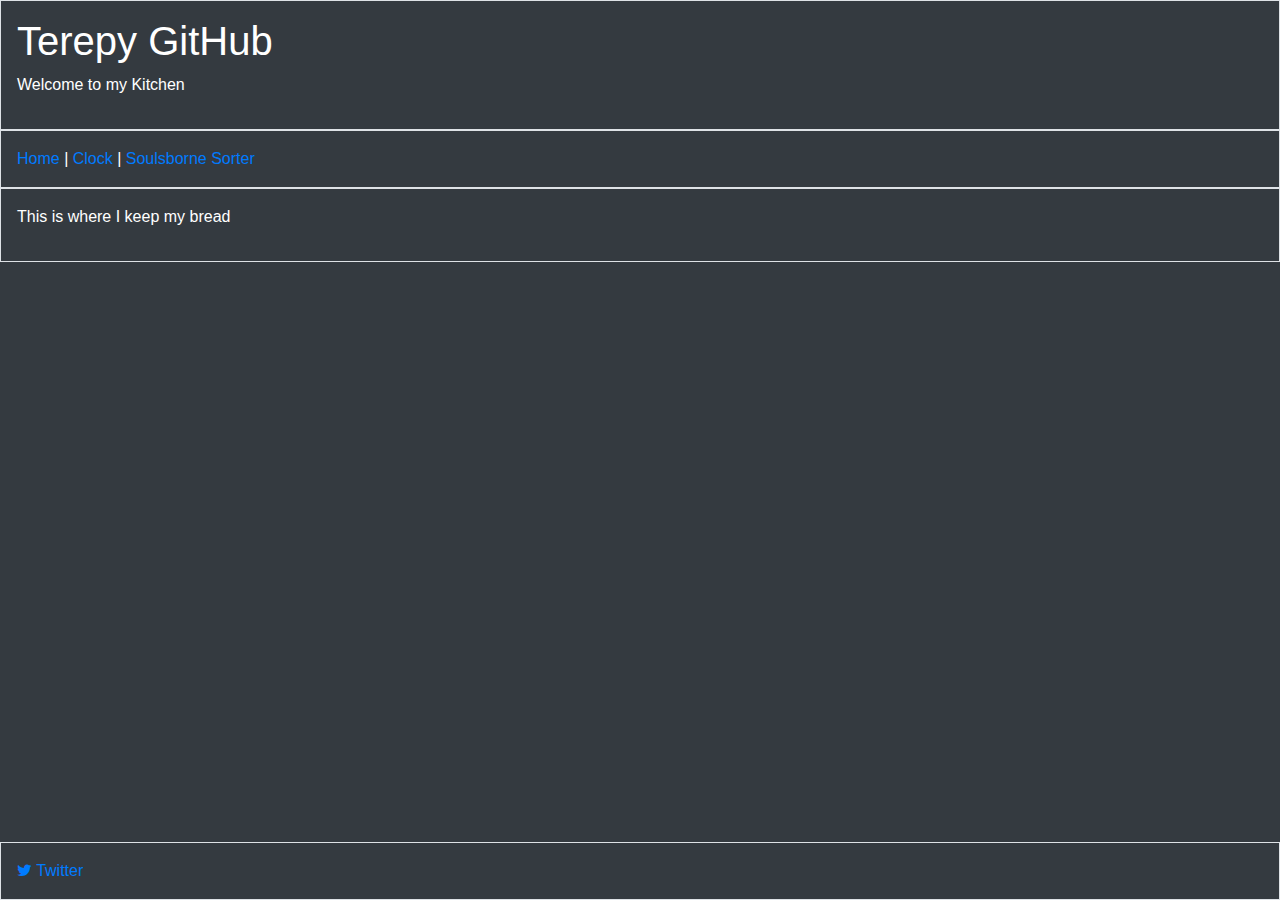
<file: index.html>
<!DOCTYPE html>
<html lang="en">
  <head>
    <title>Terepy's Page</title>
    <link rel="icon" href="/resources/img/favicon.png">
    <meta charset="UTF-8"/>
    <meta name="viewport" content="width=device-width, initial-scale=1"/>
    <link rel="stylesheet" href="https://www.w3schools.com/w3css/3/w3.css"/>
    <link rel="stylesheet" href="https://cdnjs.cloudflare.com/ajax/libs/font-awesome/4.6.3/css/font-awesome.min.css"/>
    <!-- Latest compiled and minified CSS -->
    <link rel="stylesheet" href="https://maxcdn.bootstrapcdn.com/bootstrap/4.5.0/css/bootstrap.min.css"/>
    <!-- jQuery library -->
    <script src="https://ajax.googleapis.com/ajax/libs/jquery/3.5.1/jquery.min.js"></script>
    <!-- Popper JS -->
    <script src="https://cdnjs.cloudflare.com/ajax/libs/popper.js/1.16.0/umd/popper.min.js"></script>
    <!-- Latest compiled JavaScript -->
    <script src="https://maxcdn.bootstrapcdn.com/bootstrap/4.5.0/js/bootstrap.min.js"></script>
    <script type="module">
      import { SiteHeader } from '/header/header.js';
      import { SiteNavigation } from '/navbar/navbar.js';
      import { SiteFooter } from '/footer/footer.js';

      customElements.define('site-header', SiteHeader);
      customElements.define('site-nav', SiteNavigation);
      customElements.define('site-footer', SiteFooter);
    </script>
  </head>
  <body class="bg-dark">

    <site-header></site-header>
    <site-nav></site-nav>

    <div class="container-fluid p-3 border text-white">
      <p>This is where I keep my bread</p>
    </div>

    <site-footer></site-footer>

  </body>
</html>
</file>
